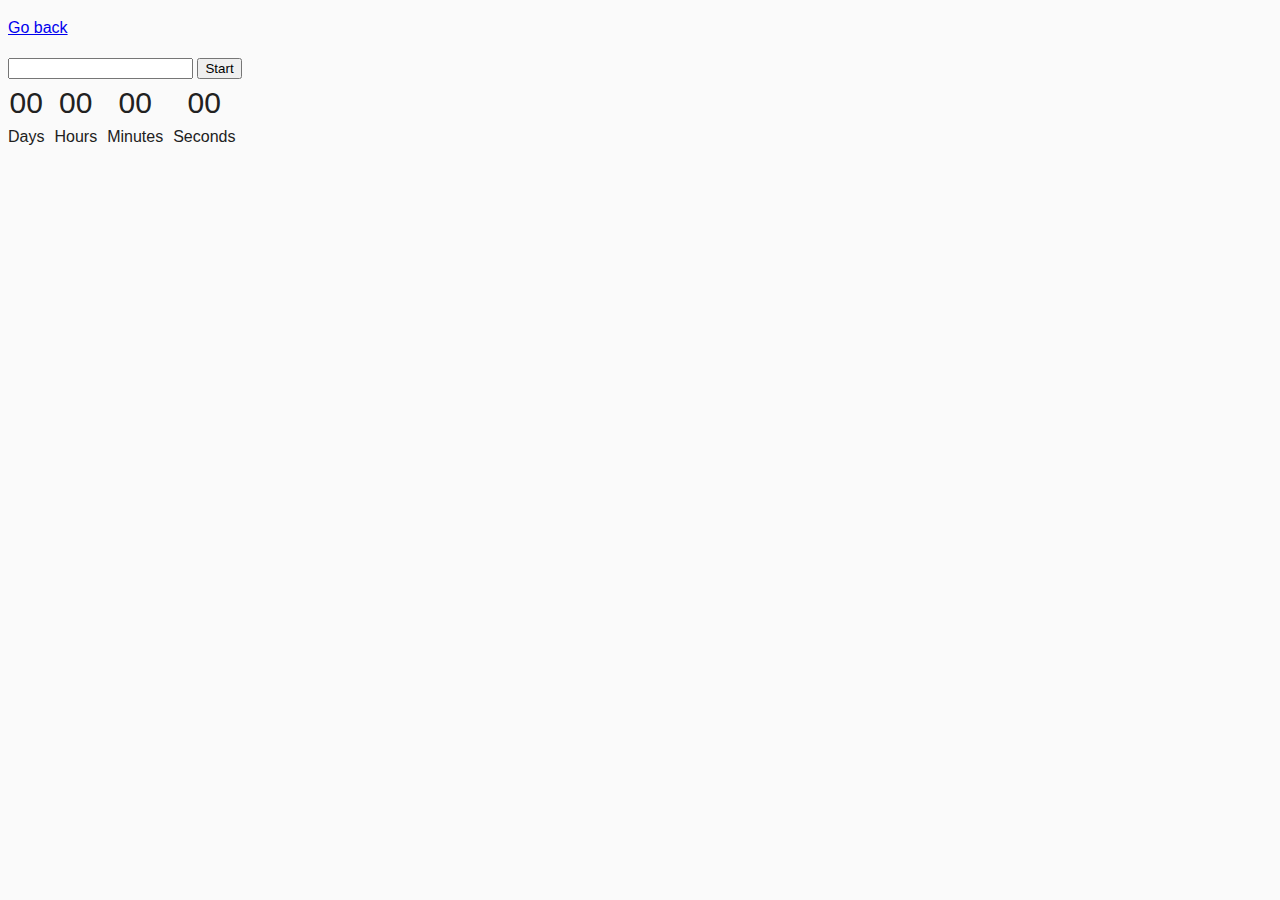
<file: src/1-timer.html>
<!DOCTYPE html>
<html lang="en">
  <head>
    <meta charset="UTF-8" />
    <meta name="viewport" content="width=device-width, initial-scale=1.0" />
    <title>Timer</title>
    <link rel="stylesheet" href="./css/common.css" />
  </head>
  <body>
    <p><a href="./index.html">Go back</a></p>

    <input type="text" id="datetime-picker" />
    <button type="button" data-start>Start</button>

    <div class="timer">
      <div class="field">
        <span class="value" data-days>00</span>
        <span class="label">Days</span>
      </div>
      <div class="field">
        <span class="value" data-hours>00</span>
        <span class="label">Hours</span>
      </div>
      <div class="field">
        <span class="value" data-minutes>00</span>
        <span class="label">Minutes</span>
      </div>
      <div class="field">
        <span class="value" data-seconds>00</span>
        <span class="label">Seconds</span>
      </div>
    </div>
    <script src="./js/1-timer.js" type="module"></script>
  </body>
</html>
</file>
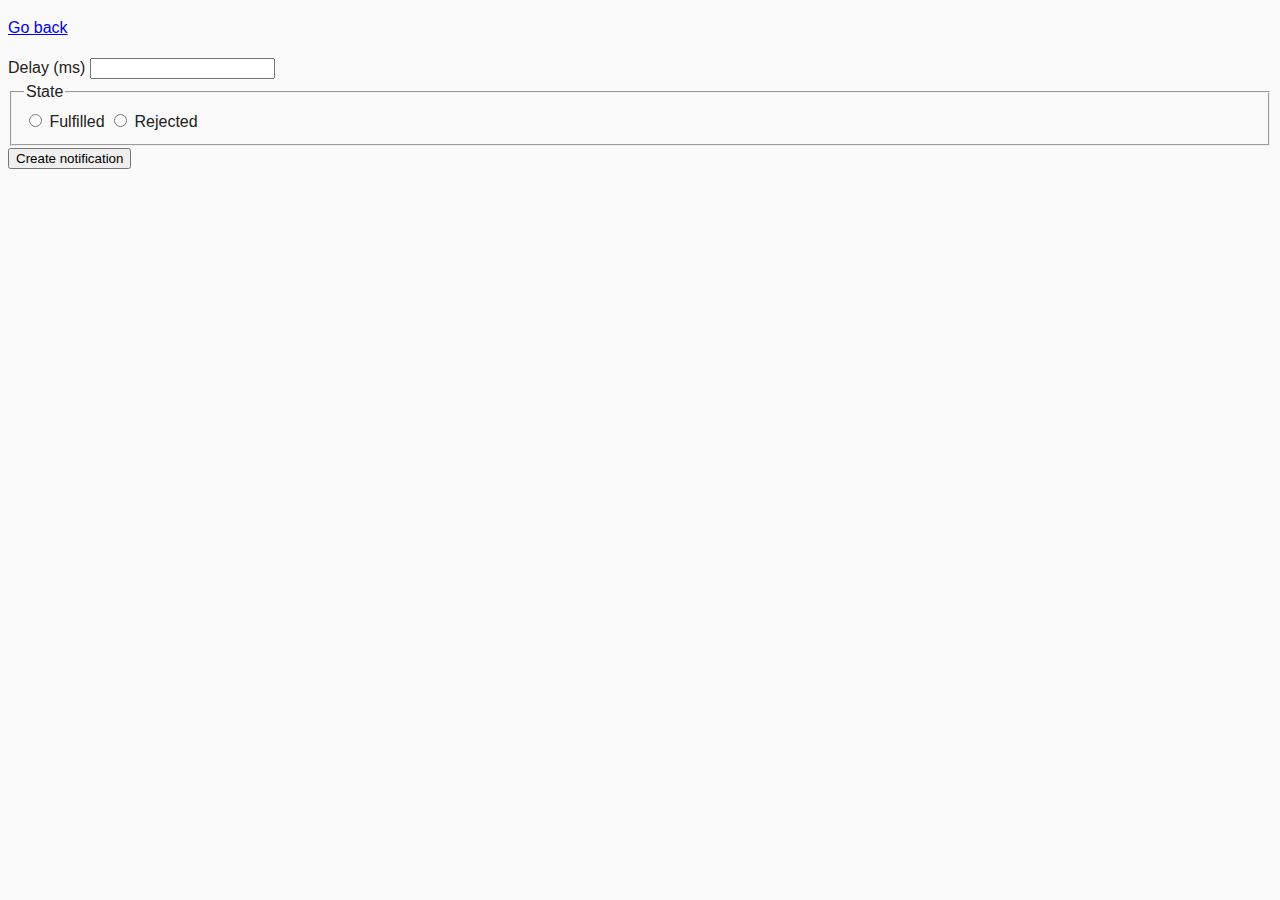
<file: src/2-snackbar.html>
<!DOCTYPE html>
<html lang="en">
  <head>
    <meta charset="UTF-8" />
    <meta name="viewport" content="width=device-width, initial-scale=1.0" />
    <title>Snackbar</title>
    <link rel="stylesheet" href="./css/common.css" />
  </head>
  <body>
    <p><a href="./index.html">Go back</a></p>
<form class="form">
  <label>
    Delay (ms)
    <input type="number" name="delay" required />
  </label>

  <fieldset>
    <legend>State</legend>
    <label>
      <input type="radio" name="state" value="fulfilled" required />
      Fulfilled
    </label>
    <label>
      <input type="radio" name="state" value="rejected" required />
      Rejected
    </label>
  </fieldset>

  <button type="submit">Create notification</button>
</form>
<script src="./js/2-snackbar.js" type="module"></script>
  </body>
</html>
</file>
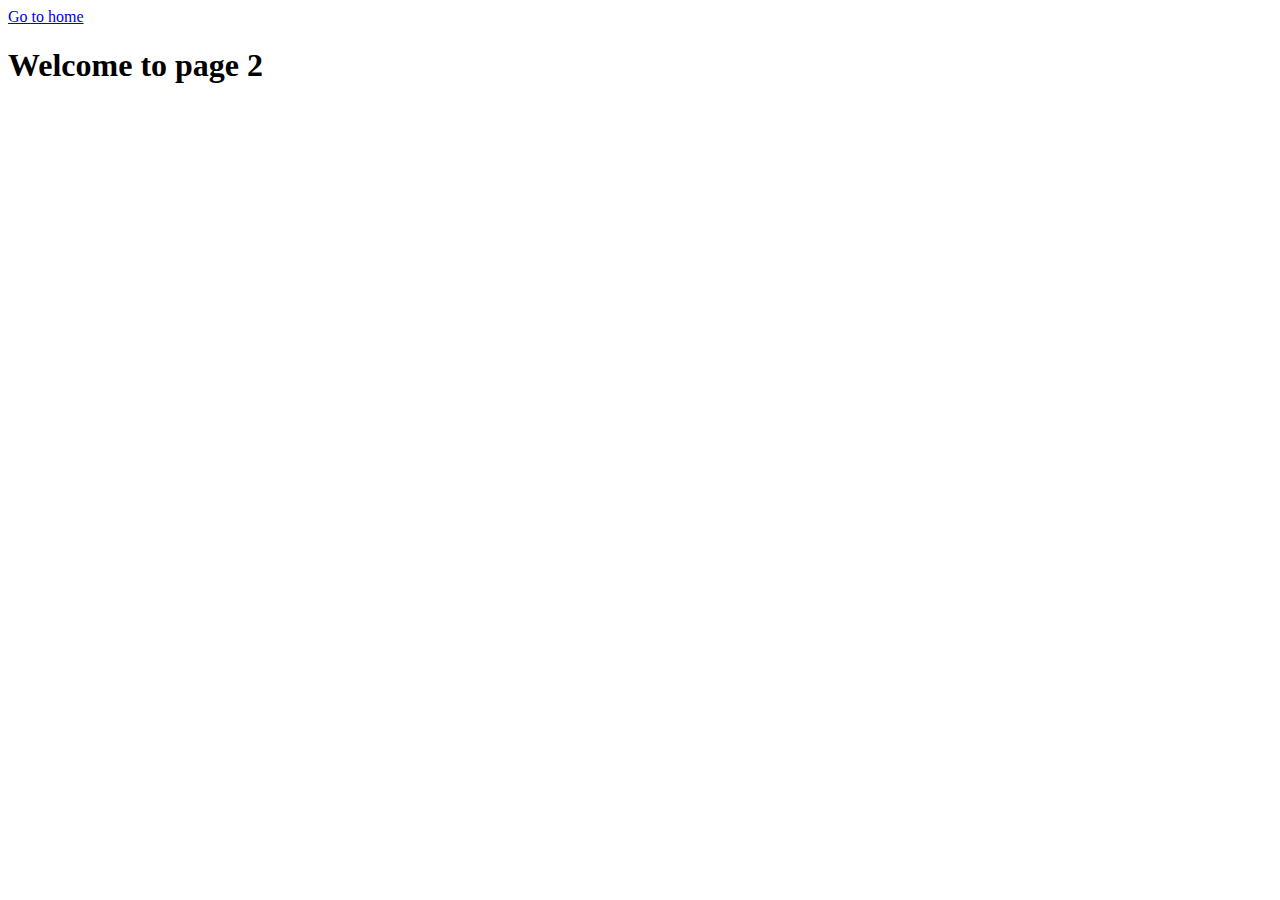
<file: src/page-2.html>
<!DOCTYPE html>
<html lang="en">
  <head>
    <meta charset="UTF-8" />
    <meta http-equiv="X-UA-Compatible" content="IE=edge" />
    <meta name="viewport" content="width=device-width, initial-scale=1.0" />
    <title>Page 2</title>
  </head>
  <body>
    <section>
      <a href="./index.html">Go to home</a>
      <h1>Welcome to page 2</h1>
    </section>
  </body>
</html>
</file>
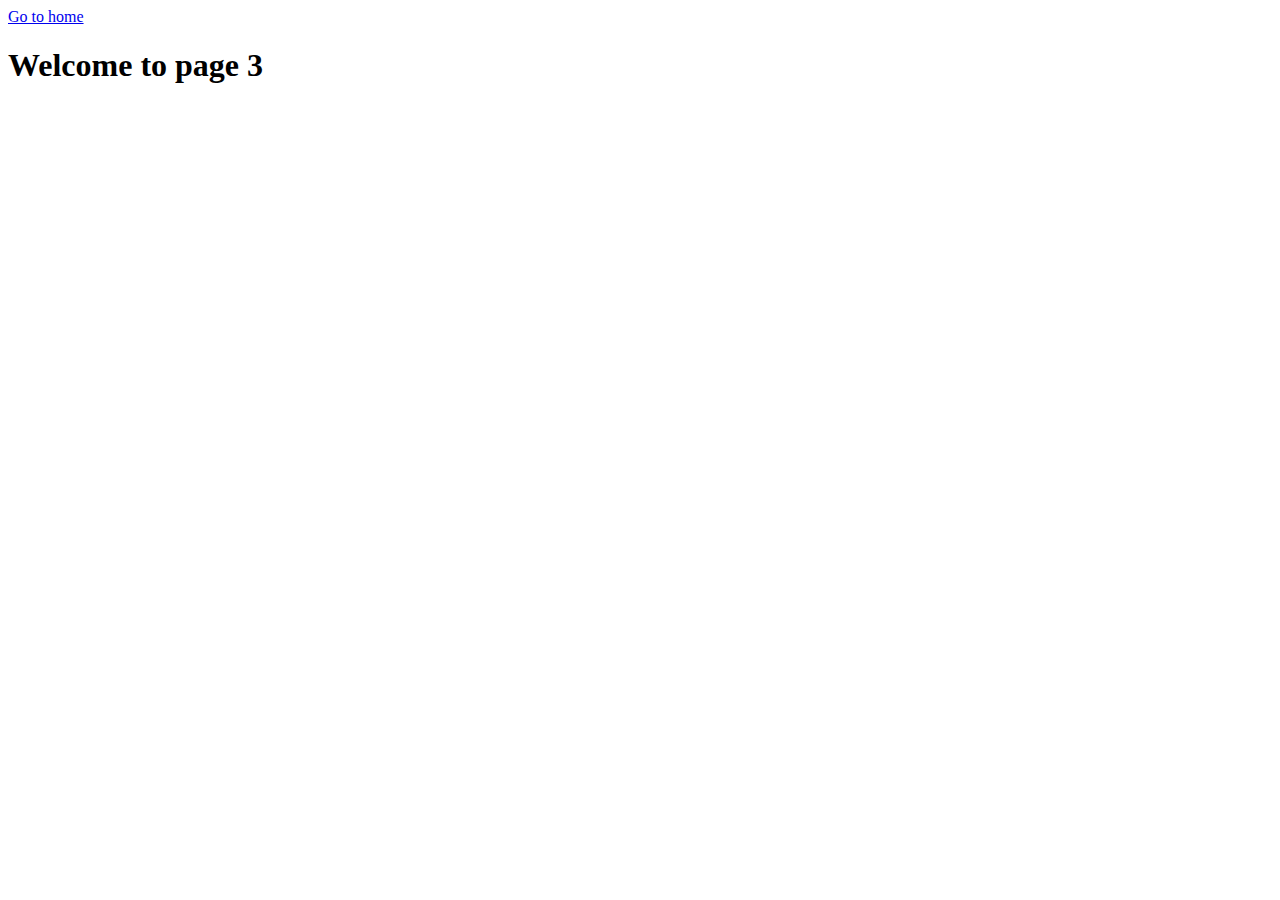
<file: src/page-3.html>
<!DOCTYPE html>
<html lang="en">
  <head>
    <meta charset="UTF-8" />
    <meta http-equiv="X-UA-Compatible" content="IE=edge" />
    <meta name="viewport" content="width=device-width, initial-scale=1.0" />
    <title>Page 3</title>
  </head>
  <body>
    <section>
      <a href="./index.html">Go to home</a>
      <h1>Welcome to page 3</h1>
    </section>
  </body>
</html>
</file>
<file: src/css/common.css>
* {
    box-sizing: border-box;
}

body {
    font-family: -apple-system, BlinkMacSystemFont, 'Segoe UI', Roboto,
        Oxygen-Sans, Ubuntu, Cantarell, 'Helvetica Neue', sans-serif;
    -webkit-font-smoothing: antialiased;
    -moz-osx-font-smoothing: grayscale;
    background-color: #fafafa;
    color: #212121;
    line-height: 1.5;
}

img {
    display: block;
    max-width: 100%;
}

.timer {
    display: flex;
    gap: 10px;
}

.timer .field {
    display: flex;
    flex-direction: column;
    align-items: center;
}

.field .value {
    font-size: 30px;
}
</file>
